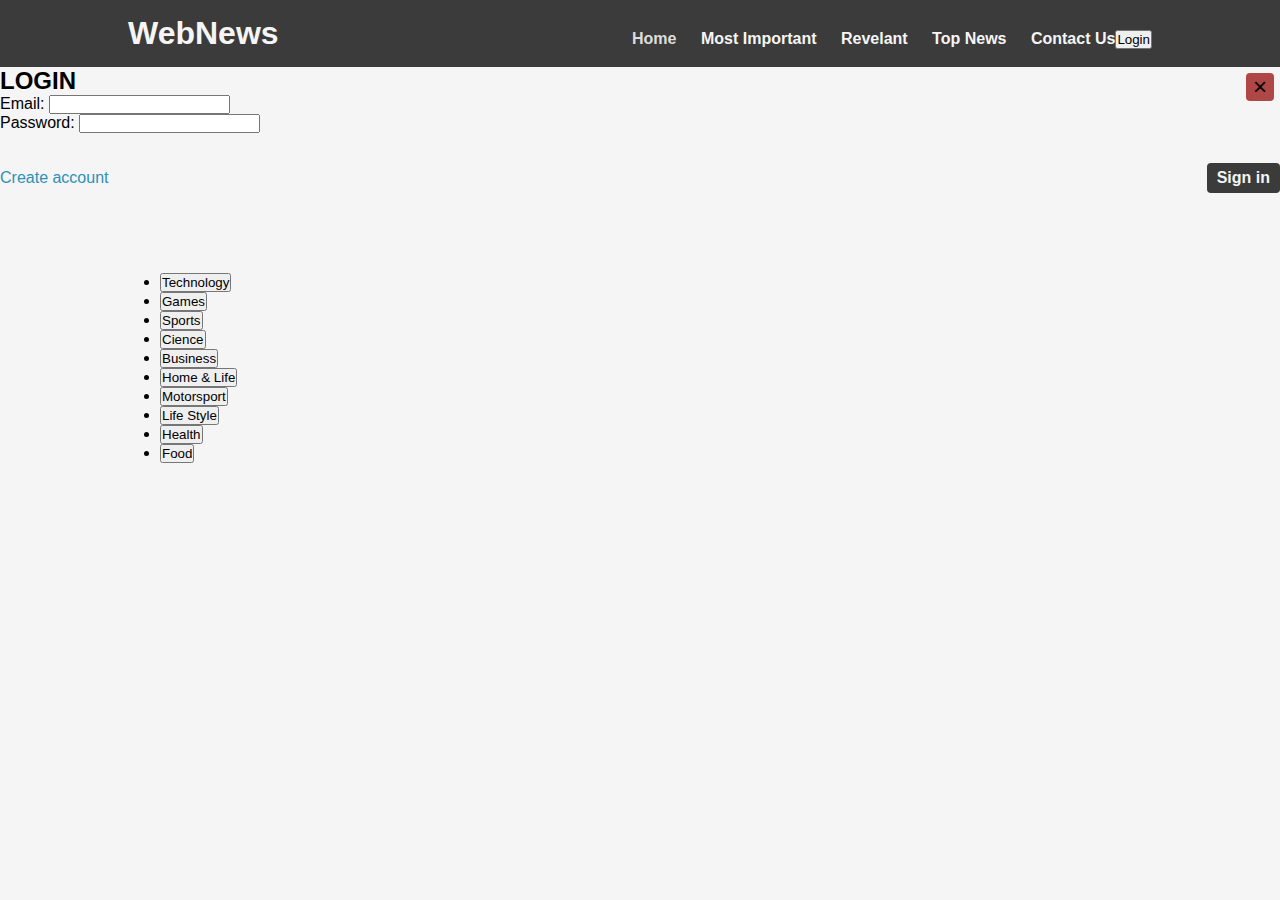
<file: index.html>
<!DOCTYPE html>
<html lang="en">
<head>
    <meta charset="UTF-8">
    <meta name="viewport" content="width=device-width, initial-scale=1.0">
    <title>WebNews | Home</title>

    <link rel="stylesheet" href="./css/style.css">
</head>
<body>
    <header> <!-- header -->
        <div class="logo"> <!-- logo -->
            <h1><a href="./index.html">WebNews</a></h1>
        </div> <!-- logo /end -->

        <nav class="navbar-header"> <!-- navigation bar -->
            <ul>
                <li class="active"><a href="./index.html">Home</a></li>
                <li><a href="./most-important.html">Most Important</a></li> <!-- main news -->
                <li><a href="./relevant.html">Revelant</a></li> <!-- major news -->
                <li><a href="./top-news">Top News</a></li> <!-- top news -->
                <li><a href="./contact.html">Contact Us</a></li>
            </ul>
            <!-- login button -->
            <button type="button" id="loginBtn" class="wn-button">Login</button>
        </nav> <!-- navigation bar /end -->
    </header> <!-- header /end -->

    <div class="background-modal"> <!-- background -->
        <div id="loginScreen"> <!-- login screen -->
            <div class="login-header"> <!-- login header -->
                <span type="button" id="closeLogin" class="close">&times;</span>
                <h2 class="modal-header-title">LOGIN</h2>
            </div> <!-- login header /end --> 
            <div class="login-body"> <!-- login body -->
                <form action="" method="post">
                    <div class="usr-data"> <!-- email -->
                        <label for="loginEmail">Email:</label>
                        <input type="email" name="email" id="loginEmail">
                    </div> <!-- email /end -->
                    <div class="usr-data"> <!-- password -->
                        <label for="loginPass">Password:</label>
                        <input type="password" name="password" id="loginPass">
                    </div> <!-- password /end -->
                    <div class="login-links"> <!-- links -->
                        <a href="./register.html">Create account</a>
                        <button type="button" class="wn-button">Sign in</button>
                    </div> <!-- links /end -->
                </form>
            </div> <!-- login body /end -->
        </div> <!-- login screen /end -->
    </div> <!-- background /end -->

    <main role="main"> <!-- main content -->
        <div class="categories"> <!-- categories -->
            <ul>
                <li><button type="button">Technology</button></li>
                <li><button type="button">Games</button></li>
                <li><button type="button">Sports</button></li>
                <li><button type="button">Cience</button></li>
                <li><button type="button">Business</button></li>
                <li><button type="button">Home & Life</button></li>
                <li><button type="button">Motorsport</button></li>
                <li><button type="button">Life Style</button></li>
                <li><button type="button">Health</button></li>
                <li><button type="button">Food</button></li>
            </ul>
        </div> <!-- categories /end -->
    </main> <!-- main content /end -->
</body>
</html>
</file>
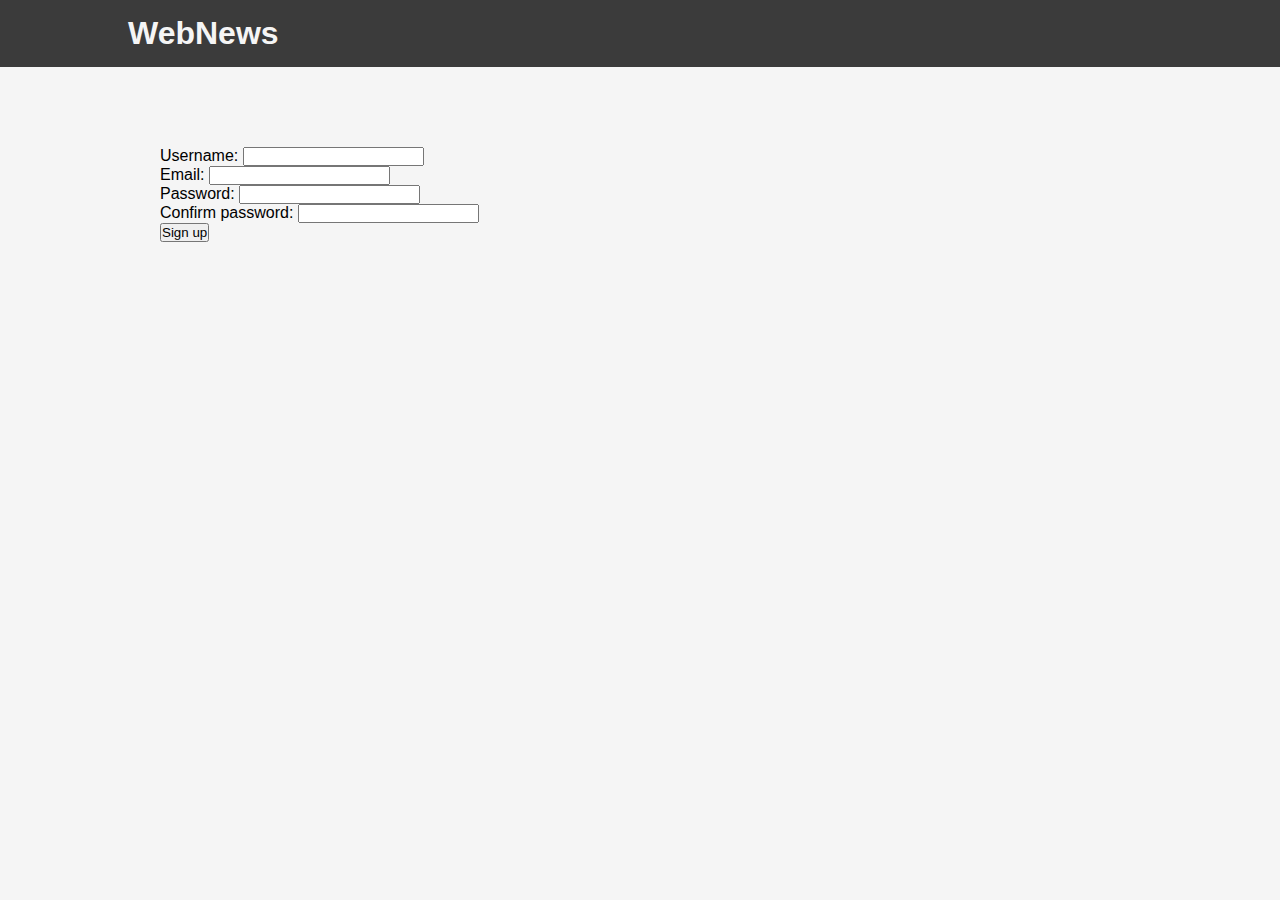
<file: register.html>
<!DOCTYPE html>
<html lang="en" style="height: 100%;">
<head>
    <meta charset="UTF-8">
    <meta name="viewport" content="width=device-width, initial-scale=1.0">
    <meta http-equiv="X-UA-Compatible" content="ie=edge">
    <title>WebNews | Create account</title>

    <link rel="stylesheet" href="./css/style.css">
</head>
<body style="height: 100%;">
    <header class="menu-header"> <!-- header -->
        <div class="logo"> <!-- logo -->
            <h1><a href="./index.html">WebNews</a></h1>
        </div> <!-- /end logo -->
    </header> <!-- /end header -->

    <main role="main" class="container-register wn-d-flex">
        <div class="logo-area"> <!-- logo area -->
        </div> <!-- /end logo area -->
        <div class="form-area"> <!-- form area -->
            <form method="post" class="form-area-data"> <!-- the form -->
                <div class="register-data"> <!-- username -->
                    <label for="regName">Username:</label>
                    <input type="text" id="regName">
                </div> <!-- /end username -->
                <div class="register-data"> <!-- email -->
                    <label for="regEmail">Email:</label>
                    <input type="email" id="regEmail">
                </div> <!-- /end email -->
                <div class="register-data wn-d-flex">
                    <div class="register-data-password"> <!-- password -->
                        <label for="regPass">Password:</label>
                        <input type="password" id="regPass" maxlength="16" minlength="8">
                    </div> <!-- /end password -->
                    <div class="register-data-password"> <!-- confirm password -->
                        <label for="regConfPass">Confirm password:</label>
                        <input type="password" id="regConfPass" maxlength="16" minlength="8">
                    </div> <!-- /end confirm password -->
                </div>
                <button type="button" class="register-btn wn-button">Sign up</button>
            </form> <!-- /end the form -->
        </div> <!-- /end form area -->
    </main>
</body>
</html>
</file>
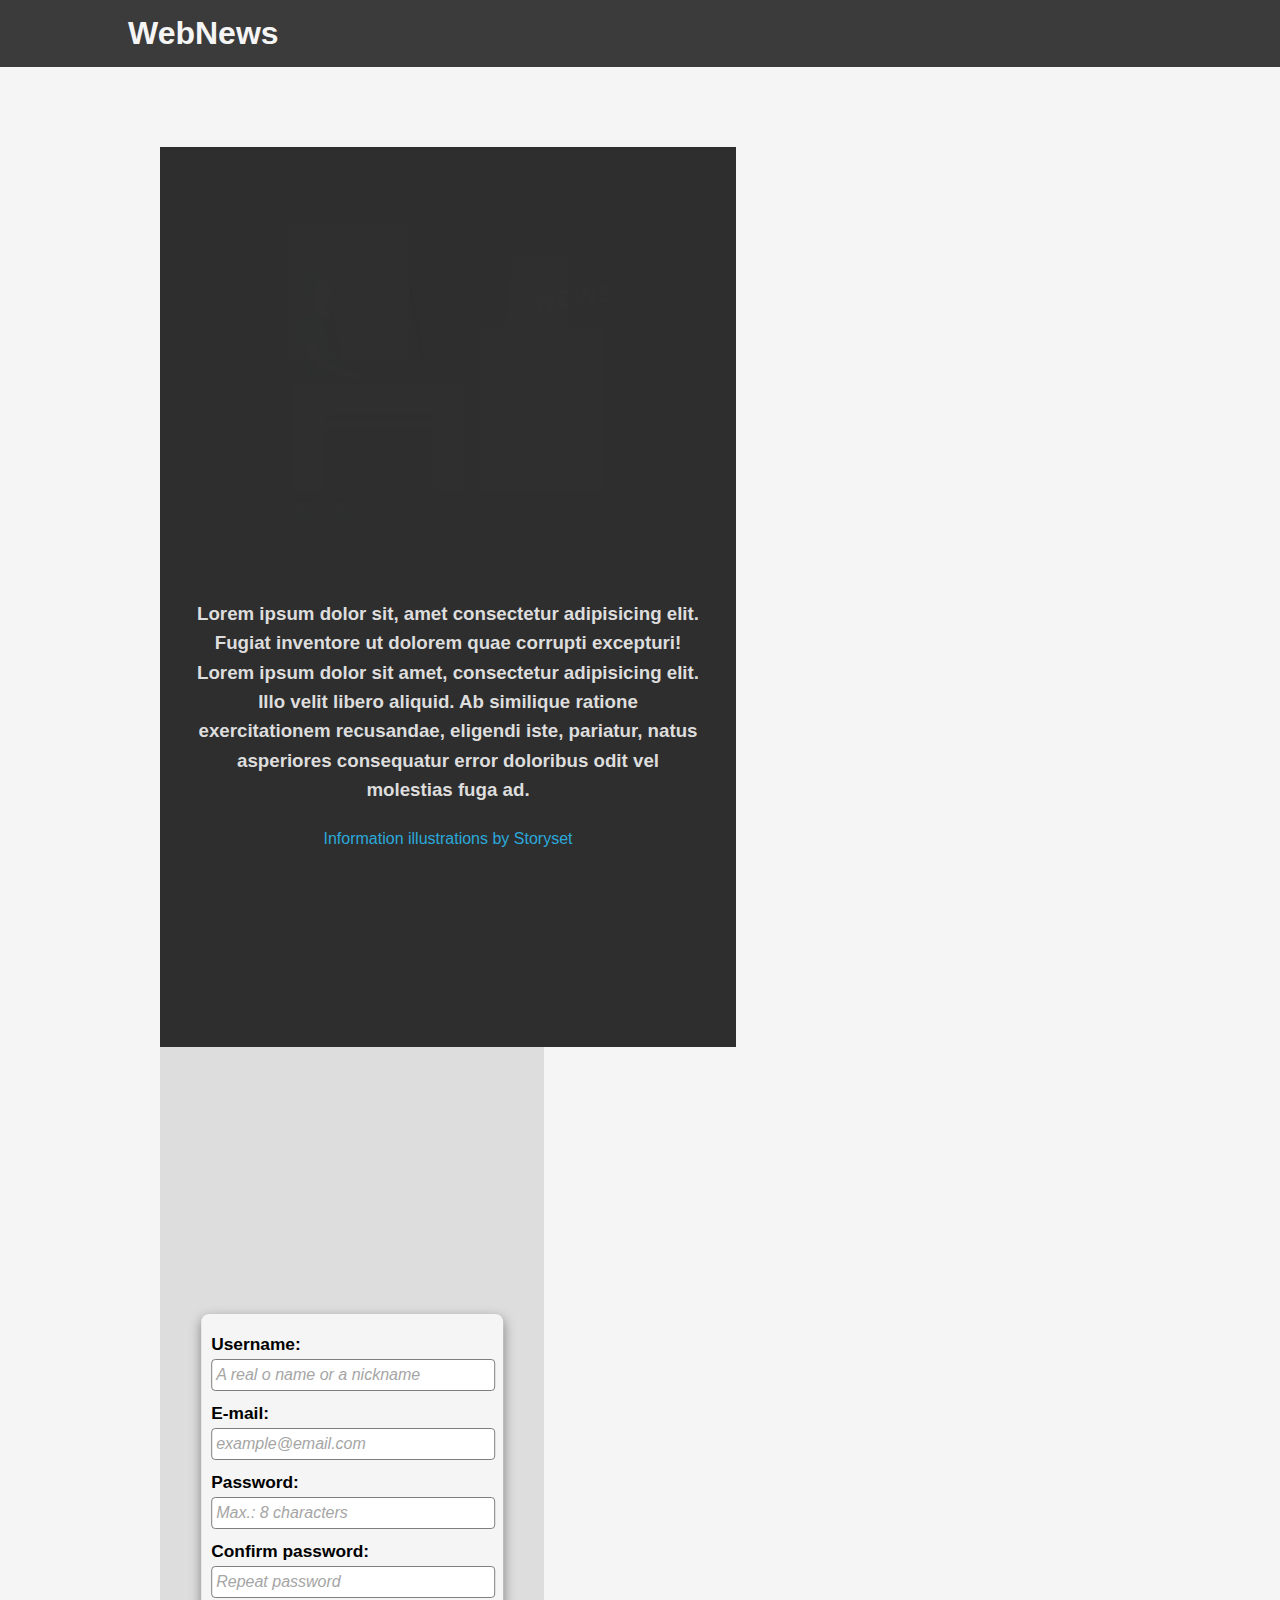
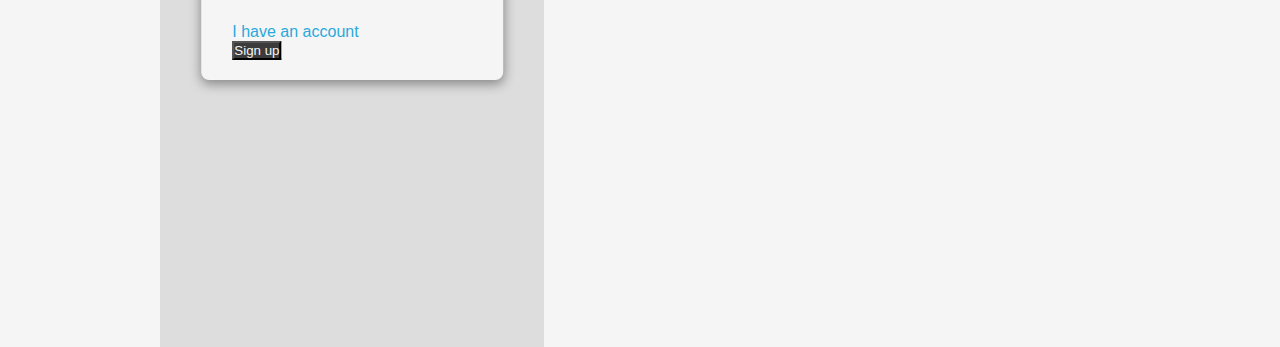
<file: html/register-page.html>
<!DOCTYPE html>
<html lang="en" style="height: 100%;">
<head>
    <meta charset="UTF-8">
    <meta name="viewport" content="width=device-width, initial-scale=1.0">
    <meta http-equiv="X-UA-Compatible" content="ie=edge">
    <title>WebNews | Create account</title>

    <link rel="stylesheet" href="../css/style.css">
    <link rel="stylesheet" href="../css/header.css">
    <link rel="stylesheet" href="../css/register.css">
</head>
<body style="height: 100%;">
    <header class="header d-flex"> <!-- header -->
        <div class="logo"> <!-- logo -->
            <h1><a href="./index.html">WebNews</a></h1>
        </div> <!-- logo /end -->
    </header> <!-- header /end -->

    <main role="main" class="container-register d-flex">
        <section class="painel-img"> <!-- Register page Image -->
            <figure> <!-- Image and caption -->
                <img src="../res/register-img.svg" alt="Image News">
                <figcaption>
                    <h3>Lorem ipsum dolor sit, amet consectetur adipisicing elit. Fugiat inventore ut dolorem quae corrupti excepturi! Lorem ipsum dolor sit amet, consectetur adipisicing elit. Illo velit libero aliquid. Ab similique ratione exercitationem recusandae, eligendi iste, pariatur, natus asperiores consequatur error doloribus odit vel molestias fuga ad.</h3>
                    <a href="https://storyset.com/information">Information illustrations by Storyset</a>
                </figcaption>
            </figure> <!-- Image and caption /end -->
        </section> <!-- Register page Image /end -->
        <section class="painel-form">
            <form method="post" class="register-form">
                <div class="usr-data">
                    <label for="usrName">Username:</label>
                    <input type="text" name="name" id="usrName" autofocus placeholder="A real o name or a nickname">
                </div>
                <div class="usr-data">
                    <label for="usrEmail">E-mail:</label>
                    <input type="email" name="email" id="usrEmail" placeholder="example@email.com">
                </div>
                <div class="usr-pass d-flex">
                    <div class="usr-data">
                        <label for="usrPass">Password:</label>
                        <input type="password" name="password" id="usrPass" minlength="8" placeholder="Max.: 8 characters">
                    </div>
                    <div class="usr-data">
                        <label for="usrConfPass">Confirm password:</label>
                        <input type="password" name="confPassword" id="usrConfPass" placeholder="Repeat password">
                    </div>
                </div>
                <div class="register-links d-flex">
                    <p class="reg-link">I have an account</p>
                    <button type="button" class="button">Sign up</button>
                </div>
            </form>
        </section>
    </main>
</body>
</html>
</file>
<file: css/style.css>
:root {
    --dark: rgb(59, 59, 59);
    --dark2: rgb(46, 46, 46);
    --white: rgb(221, 221, 221);
}

* {
    margin: 0;
    padding: 0;
}

body {
    background: whitesmoke;
    font-family: arial, sans-serif;
}

/* all links */
a {
    text-decoration: none;
}

/* =================== HEADER =================== */
header {
    display: flex;
    justify-content: space-between;
    align-items: baseline;
    background: var(--dark);
    padding: 15px 10vw;
}

/* site logo */
.logo a {
    color: whitesmoke;
}
.logo a:focus {
    outline: none;
}

/* navigation bar on header */
.navbar-header {
    display: flex;
    justify-content: space-between;
    align-items: baseline;
}
.navbar-header li {
    display: inline-block;
    font-weight: bold;
    margin-left: 20px;
    font-size: 12pt;
}
.navbar-header a {
    color: whitesmoke;
}
.navbar-header a:hover,
.navbar-header a:focus,
.navbar-header li.active > a {
    color: var(--white);
    outline: none;
}

/* login button */
.login-btn {
    margin-left: 40px;
    padding: 6px 10px;
    font-size: 12pt;
    background: whitesmoke;
    color: var(--dark);
    border: none;
    border-radius: 4px;
    font-weight: bold;
    cursor: pointer;
    transition: background .3s ease-out;
}
.login-btn:hover,
.login-btn:focus {
    background: var(--white);
    outline: none;
}

/* =================== LOGIN SCREEN =================== */
/* background */
.modal-background {
    display: none;
    background: rgba(0, 0, 0, .4);
    position: fixed;
    z-index: 1;
    left: 0; top: 0;
    width: 100%; height: 100%;
}
/* login screen */
.modal-content {
    position: relative;
    background: whitesmoke;
    width: 25vw;
    box-shadow: 0 4px 8px 0 rgba(0, 0, 0, 0.226);
    margin: 80px auto;
    border-radius: 8px;
    animation-name: loginAnim;
    animation-duration: .4s;
}
/* animation when opening login */
@keyframes loginAnim {
    from {
        top: -300px;
        opacity: 0;
    }
    to {
        top: 0;
        opacity: 1;
    }
}
/* login header */
.modal-header {
    background: var(--dark);
    color: whitesmoke;
    border-top-left-radius: 8px;
    border-top-right-radius: 8px;
}
/* login title */
.modal-title {
    text-align: center;
    font-size: 22pt;
    padding: 10px 0;
}
/* login close button */
.close {
    float: right;
    font-size: 18pt;
    background: rgb(175, 71, 71);
    padding: 0 7px;
    border-radius: 4px;
    margin: 6px 6px 0 0;
    cursor: pointer;
}
.close:hover,
.close:focus {
    background: rgb(216, 88, 88);
    outline: none;
}
.modal-body {
    padding: 15px 80px;
}
.login-data {
    margin-bottom: 20px;
}
.login-data label {
    display: block;
    margin-bottom: 6px;
    font-weight: bold;
    color: var(--dark);
}
.login-data input {
    width: 100%;
    border: 1px solid rgb(175, 175, 175);
    font-size: 12pt;
    padding: 6px 0;
    border-radius: 4px;
    text-indent: 4px;
}
.login-data input:focus {
    outline: none;
}
.login-links {
    margin-top: 30px;
    display: flex;
    justify-content: space-between;
    align-items: baseline;
}
/* create account link */
.login-links a {
    color: rgb(45, 144, 184);
}
.login-links a:hover,
.login-links a:focus {
    text-decoration: underline;
    outline: none;
}
/* sign in button */
.login-links button {
    font-size: 12pt;
    padding: 6px 10px;
    font-weight: bold;
    border: none;
    border-radius: 4px;
    background: var(--dark);
    color: whitesmoke;
    cursor: pointer;
}
.login-links button:hover,
.login-links button:focus {
    outline: none;
    background: var(--dark2);
}
/* =================== MAIN CONTENT =================== */
main {
    width: 75vw;
    margin: 80px auto 0 auto;
}

/* labels */
.labels {
    display: flex;
    justify-content: center;
    align-items: baseline;
    column-gap: 8px;
}
.labels-items li {
    display: inline-block;
}
.labels-items button {
    font-size: 13.5pt;
    padding: 6px 10px;
    background: var(--dark);
    color: whitesmoke;
    border: none;
    border-radius: 4px;
    font-weight: bold;
    cursor: pointer;
    letter-spacing: 1px;
    transition: background .3s ease-out;
}
.labels-items button:hover,
.labels-items button:focus,
.labels-items li.active > button {
    background: var(--dark2);
    outline: none;
}

/* dropdown */
.dropdown {
    position: relative;
    display: inline-block;
}
.dropdown-btn {
    rotate: 90deg;
    padding: 0 7px 8px 7px;
    border: none;
    border-radius: 50%;
    background: var(--dark);
    cursor: pointer;
    color: whitesmoke;
    font-size: 13.5pt;
    font-weight: bold;
    transition: background .3s ease-out;
}
.dropdown-btn:hover,
.dropdown-btn:focus {
    background: var(--dark2);
    outline: none;
}
.dropdown-content {
    display: none;
    position: absolute;
    background: whitesmoke;
    box-shadow: 0 8px 12px rgba(0, 0, 0, .4);
    border-radius: 4px;
    z-index: 1;
}
.dropdown-content li {
    display: block;
    padding: 8px 20px 8px 6px;
    cursor: pointer;
    color: var(--dark2);
}
.dropdown-content li:hover {
    background: var(--white);
}
/* first item */
.drop-f {
    border-top-left-radius: 4px;
    border-top-right-radius: 4px;
}
/* last item */
.drop-l {
    border-bottom-left-radius: 4px;
    border-bottom-right-radius: 4px;
}
/* cards */
.news {
    margin-top: 80px;
}

.row {
    display: flex;
    justify-content: space-between;
    align-items: baseline;
    column-gap: 15px;
    margin-bottom: 40px;
}
.card {
    width: 50%;
    cursor: pointer;
}
.card-w {
    width: 100%;
}
.card-img {
    border-radius: 8px;
    width: 100%; height: 200px;
    border: 1px solid var(--white);
    margin-bottom: 4px;
}
.card-body {
    padding: 0 4px;
    margin-bottom: 5px;
}
.card-title {
    font-size: 14pt;
    color: var(--dark);
}
.card-footer {
    display: flex;
    justify-content: space-between;
    align-items: baseline;
    padding: 0 6px;
    color: var(--dark);
    font-style: italic;
}
.card-label {
    font-size: 9.5pt;
}
.card-time {
    font-size: 8.5pt;
}
</file>
<file: css/header.css>
/* ================= HEADER ================= */
.menu-header {
    padding: 25px 10vw;
    background: var(--brown);
}
/* logo */
.logo a {
    color: whitesmoke;
    font-size: 24pt;
}
/* navigation bar options */
.navbar-header li {
    display: inline-block;
    margin-left: 10px;
    font-weight: bold;
    font-size: 13pt;
}

.navbar-header a {
    color: whitesmoke;
}
.navbar-header a:hover,
.navbar-header a:focus,
.navbar-header li.active > a {
    color: rgb(223, 223, 223);
    outline: none;
}

/* login button */
#loginBtn {
    margin-left: 30px;
    font-size: 13pt;
    background: var(--red);
}
#loginBtn:hover {
    background: var(--redHover);
}
</file>
<file: css/register.css>
.container-register {
    height: 100%;
    align-items: flex-end;
}

/* ------------- image ------------- */
.painel-img {
    background: var(--dark2);
    width: 60%; height: 100%;
    text-align: center;
}

.painel-img img {
    width: 35vw;
}

.painel-img figcaption {
    width: 40vw;
    margin: 0 auto;
    color: var(--white);
    line-height: 22pt;
}

.painel-img figcaption a {
    display: inline-block;
    margin-top: 20px;
    color: rgb(43, 169, 219);
}
.painel-img figcaption a:hover {
    text-decoration: underline;
}

/* ------------- forms ------------- */
.painel-form {
    background: var(--white);
    position: relative;
    width: 40%; height: 100%;
}

form {
    width: 22vw;
}
/* form screen */
.register-form {
    border-radius: 8px;
    background: whitesmoke;
    position: relative;
    top: 50%; left: 50%;
    transform: translate(-50%, -50%);
    padding: 20px 10px;
    box-shadow: 0 4px 12px rgba(0, 0, 0, .4);
}
/* labels and inputs */
.usr-data {
    margin-bottom: 12px;
}
.usr-data label {
    display: block;
    font-weight: bold;
    font-size: 13pt;
    margin-bottom: 4px;
}
.usr-data input {
    display: block;
    width: 100%;
    font-size: 12pt;
    padding: 6px 0;
    text-indent: 4px;
    border: 1px solid rgb(126, 126, 126);
    border-radius: 4px;
}
.usr-data input::placeholder {
    font-style: italic;
    color: rgb(165, 165, 165);
}
.usr-data input:focus {
    outline: none;
}
/* password */
.usr-pass {
    margin-bottom: 25px;
}
/* link */
.register-links {
    width: 85%;
    margin: 0 auto;
}
.register-links p {
    color: rgb(43, 169, 219);
    cursor: pointer;
}
.register-links p:hover {
    text-decoration: underline;
}
/* sign up button */
.register-links button {
    background: var(--dark);
    color: whitesmoke;
}
.register-links button:hover {
    background: var(--dark2);
}
</file>
